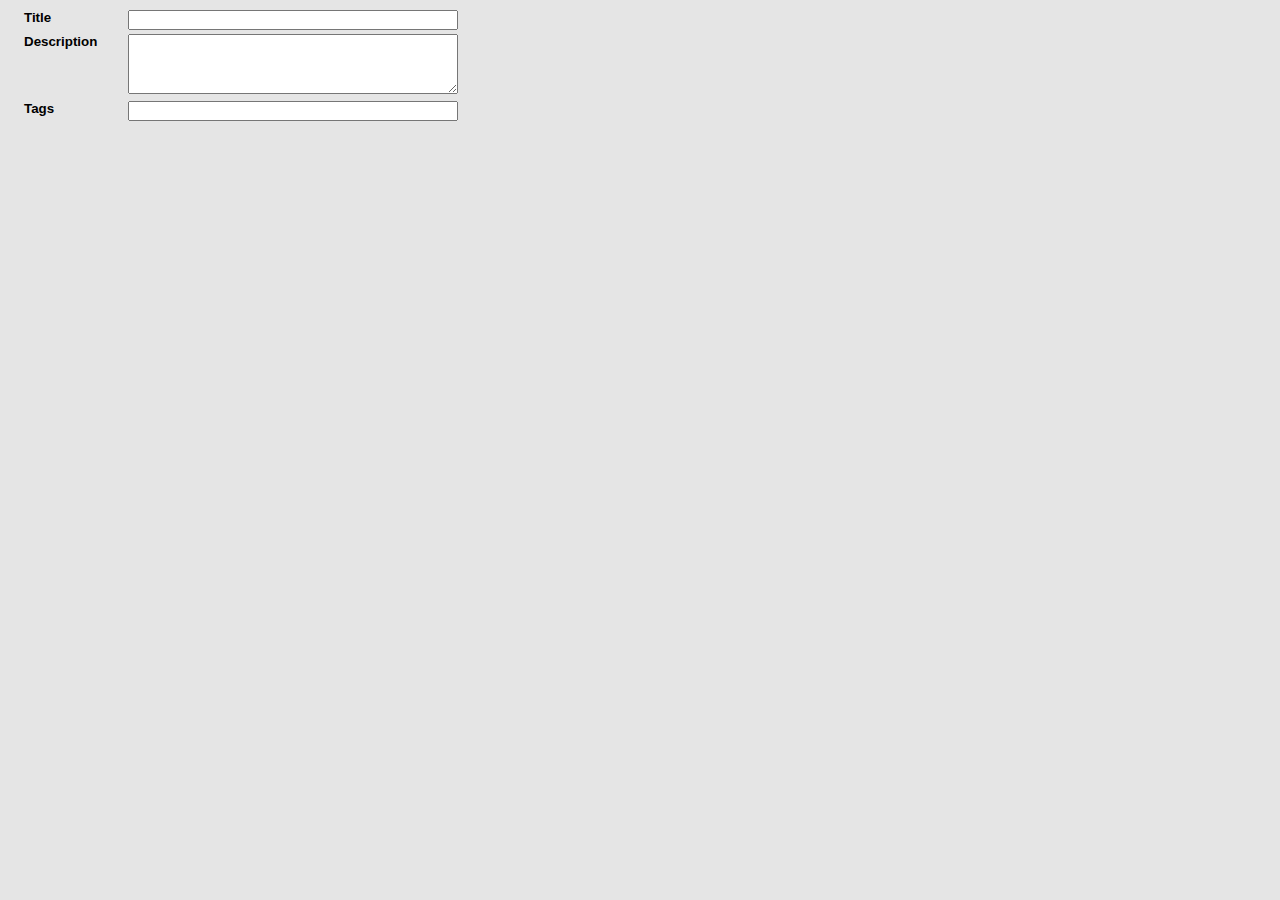
<file: service_sendImage.html>
<html>
<head>
<title>Flickr Image Uploader</title>
<script type="text/javascript" src="/static/js/jschannel.js"></script>
<script type="text/javascript" src="/static/js/jquery-1.4.4.min.js"></script>
<link type="text/css" href="/static/css/style.css" rel="stylesheet" />
<script>

var gRequestArguments = null;

// XX need some way to message up to UA that "Okay" should be enabled
var chan = Channel.build({window: window.parent, origin: "*", scope: "openwebapps_conduit"});

chan.bind("image.send", function(t, args) {
  try {
    gRequestArguments = args;
    if (!args.data) {
        throw "missing photo";
    }

    renderPreview();

  } catch (e) {
    console.log(e);
    throw e;
  }
});

chan.bind("confirm", function(t, args) {

  // don't return yet...
  t.delayReturn();
  
  // do the save...
  var call = {};
  call.photo = gRequestArguments.data;
  call.title = $("#title").val();
  call.description = $("#description").val();
  call.tags = $("#tags").val();

  $("status_msg").text("Saving photo...");
  savePhoto(call, function() {
    // when we're done, return.
    $("#status_msg").text("Photo saved!");
    t.complete(true);
  });
});

function post(url, args, cb)
{
  args.usernsid = window.localStorage.getItem("usernsid");
  args.token = window.localStorage.getItem("token");
  $.post(url, args, cb);
}

function savePhoto(args, cb)
{
  post("/post/photo", args, cb);
}

$("#status").ajaxError(function() {
  $("#status_msg").text("sorry, something didn't work");
});

function renderPreview()
{
//  $("#preview").attr("src", "data:"+ gRequestArguments.mimeType  +";base64," + gRequestArguments.data);
  if (gRequestArguments.title) $("#title").val(gRequestArguments.title);
  if (gRequestArguments.description) $("#description").val(gRequestArguments.description);
  if (gRequestArguments.tags) $("#tags").val(gRequestArguments.tags);
}

function init() {

}

</script>
<style>
BODY {
  margin-top:10px;
  margin-left:8px;
}

#preview_box {
  display:inline-block;
  width:128px;
  height:128px;
  margin-right:16px;
  text-align:center;
}

#preview {
  padding:2px;
  max-width:124px;
  max-height:124px;
  margin: auto;

  border-left:2px solid #fafafa;
  border-top:2px solid #fafafa;
  border-right:2px solid #ddd;
  border-bottom:2px solid #ddd;

}

#metadata_box {
  display:inline-block;
  width:340px;
  vertical-align:top
}

.row {
  font:bold 10pt "lucida grande",tahoma,verdana,arial,sans-serif;
  display:block;
  margin-bottom:4px;
  margin-left:16px;
  width:450px;
}

.label {
  vertical-align:top;
  display:inline-block;
  width:100px;
}

.value {
  display:inline-block;
  width:330px;  
}

input[type=text]
{
  font:9pt "lucida grande",tahoma,verdana,arial,sans-serif;
}
textarea {
  font:9pt "lucida grande",tahoma,verdana,arial,sans-serif;
}

button {
  height: 24px;
  border-width: 1px;
  border-style: solid;
  border-color: #aaa;
  cursor: pointer;
  padding: 0 10px;

  -webkit-border-radius: 2px;
     -moz-border-radius: 2px;
          border-radius: 2px;

  background-image: -webkit-gradient(linear, left top, left bottom, color-stop(0%, #fafafa), color-stop(100%, #ddd));
  background-image: -moz-linear-gradient(center top , #fafafa 0%, #ddd 100%);
}

button:active {
  -webkit-box-shadow: 0 0 1px #666666 inset;
     -moz-box-shadow: 0 0 1px #666666 inset;
          box-shadow: 0 0 1px #666666 inset;

  background-image: -webkit-gradient(linear, left top, left bottom, color-stop(0%, #eee), color-stop(100%, #ccc));
  background-image: -moz-linear-gradient(center top , #eee 0%, #ccc 100%);
}






</style>
</head>
<body onload="init()">

<!--
<div id="preview_box">
  <img id="preview" />
</div>
-->
<div id="metadata_box">
  <div class="row">
    <div class="label">Title</div>
    <input class="value" type="text" id="title">
  </div>

  <div class="row">
    <div class="label">Description</div>
    <textarea class="value" id="description" style="height:60px"></textarea>
  </div>

  <div class="row">
    <div class="label">Tags</div>
    <input class="value" type="text" id="tags">
  </div>

    
</div>


<div id="status_box">
  <div id="status_msg"></div>
</div>

</body>
</html>
</file>
<file: static/css/style.css>
BODY {
  background-color:#e5e5e5;
  margin:0;
  padding:0;
}

.container 
{
  width:500px;
  margin:auto;
  background-color:#f8f8f8;
  padding:16px 16px 32px 16px;
  margin-top:32px;
  border:1px solid #999;
  font:11pt "lucida grande",tahoma,verdana,arial,sans-serif;
  border-radius:4px;
}

#kicker {
  margin-top:16px;
  width:782px;
  text-align:right;
  font:8pt Helvetica;
  color:#606060;
}
#kicker A {
  color:#606060;
}


#notinstalled {
    border:1px solid #999;
  -webkit-box-shadow: 4px 4px 4px #666666;
     -moz-box-shadow: 4px 4px 4px #666666;
          box-shadow: 4px 4px 4px #666666;
  padding:16px;
}


.button {
  display:inline-block;
  color:black;
  text-decoration:none;
  height: 24px;
  border-width: 1px;
  border-style: solid;
  border-color: #aaa;
  cursor: pointer;
  padding: 0 10px;

  -webkit-border-radius: 2px;
     -moz-border-radius: 2px;
          border-radius: 2px;

  background-image: -webkit-gradient(linear, left top, left bottom, color-stop(0%, #fafafa), color-stop(100%, #ddd));
  background-image: -moz-linear-gradient(center top , #fafafa 0%, #ddd 100%);
}

.button:active {
  -webkit-box-shadow: 0 0 1px #666666 inset;
     -moz-box-shadow: 0 0 1px #666666 inset;
          box-shadow: 0 0 1px #666666 inset;

  background-image: -webkit-gradient(linear, left top, left bottom, color-stop(0%, #eee), color-stop(100%, #ccc));
  background-image: -moz-linear-gradient(center top , #eee 0%, #ccc 100%);
}
</file>
